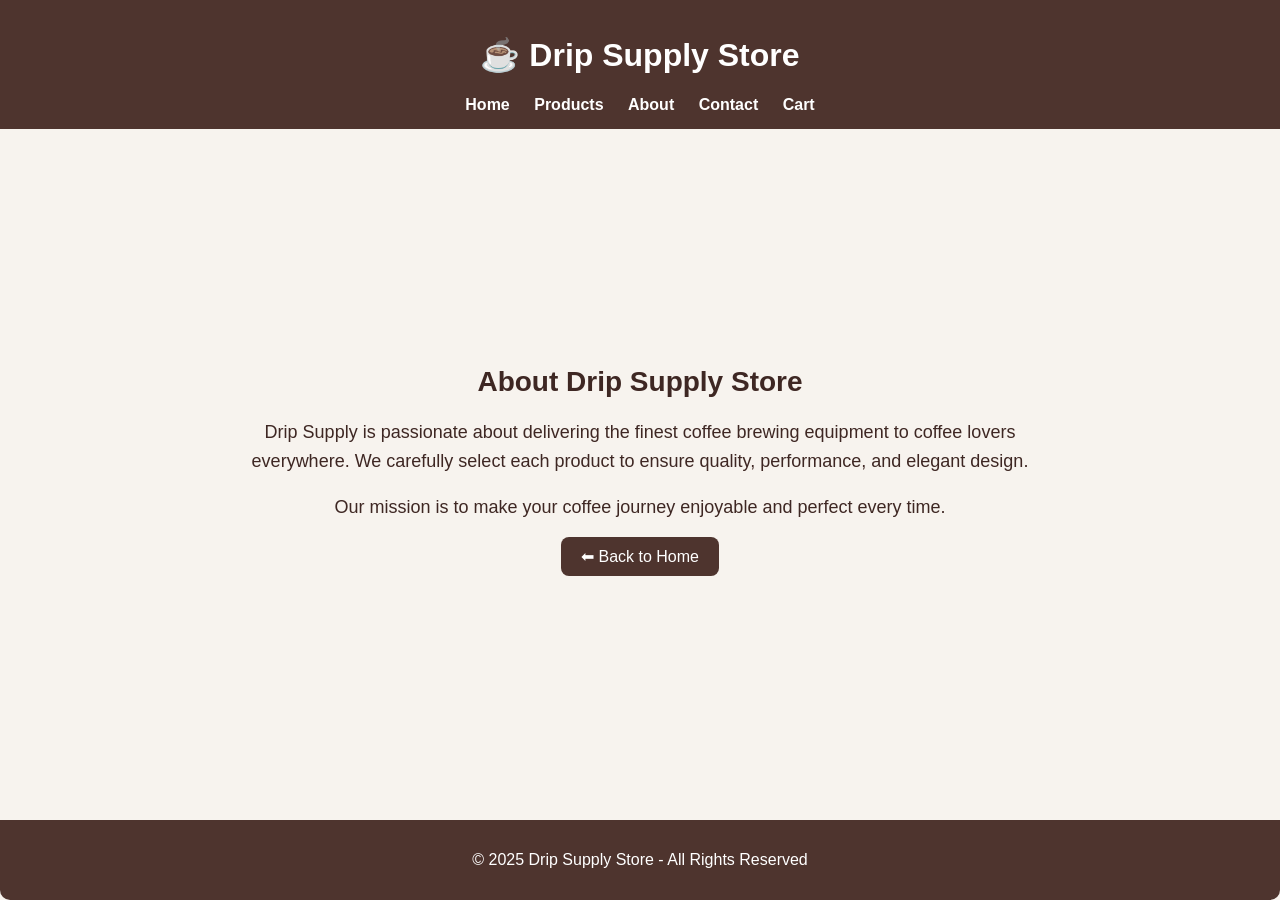
<file: html/about.html>
<!DOCTYPE html>
<html lang="en">
<head>
  <meta charset="UTF-8">
  <meta name="viewport" content="width=device-width, initial-scale=1.0">
  <title>About Us - Drip Supply Store</title>
  <link rel="stylesheet" href="../css/style.css">
</head>
<body>
  <script src="../Java/about.js"></script>
  <header>
    <h1>☕ Drip Supply Store</h1>
    <nav>
      <a href="../index.html">Home</a>
      <a href="products.html">Products</a>
      <a href="about.html">About</a>
      <a href="contact.html">Contact</a>
      <a href="cart.html">Cart</a>
    </nav>
  </header>
  <main class="about-section">
    <h2>About Drip Supply Store</h2>
    <p>
      Drip Supply is passionate about delivering the finest coffee brewing equipment
      to coffee lovers everywhere. We carefully select each product to ensure quality,
      performance, and elegant design.
    </p>
    <p>
      Our mission is to make your coffee journey enjoyable and perfect every time.
    </p>
    <a class="btn" href="../index.html">⬅ Back to Home</a>
  </main>
  <footer>
    <p>© 2025 Drip Supply Store - All Rights Reserved</p>
  </footer>
</body>
</html>
</file>
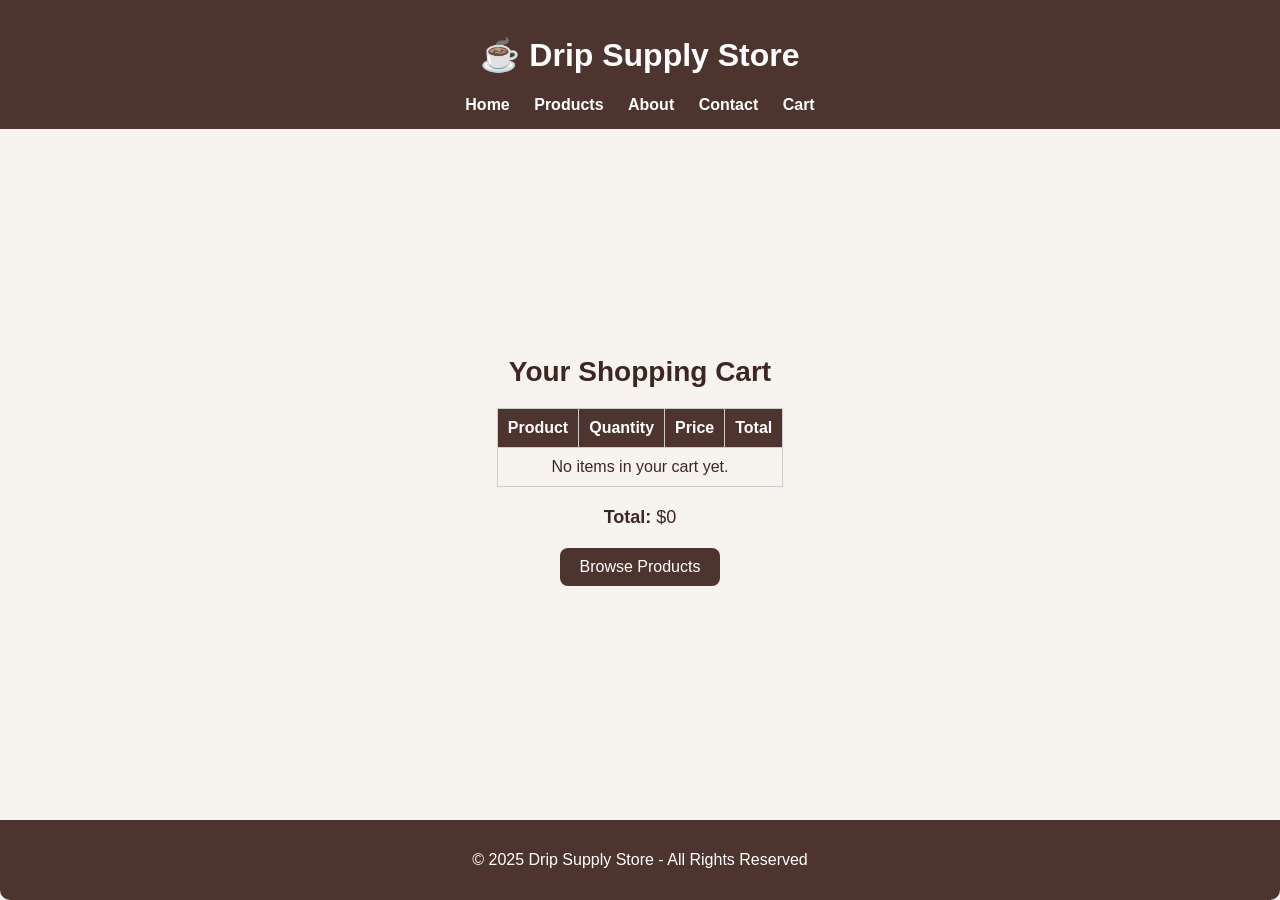
<file: html/cart.html>
<!DOCTYPE html>
<html lang="en">
<head>
  <meta charset="UTF-8">
  <meta name="viewport" content="width=device-width, initial-scale=1.0">
  <title>Your Cart - Drip Supply Store</title>
  <link rel="stylesheet" href="../css/style.css">
</head>
<body>
  <script src="../Java/cart.js"></script>
  <header>
    <h1>☕ Drip Supply Store</h1>
    <nav>
      <a href="../index.html">Home</a>
      <a href="products.html">Products</a>
      <a href="about.html">About</a>
      <a href="contact.html">Contact</a>
      <a href="cart.html">Cart</a>
    </nav>
  </header>
  <main class="cart-section">
    <h2>Your Shopping Cart</h2>

    <table class="cart-table">
      <thead>
        <tr>
          <th>Product</th>
          <th>Quantity</th>
          <th>Price</th>
          <th>Total</th>
        </tr>
      </thead>
      <tbody>
        <tr>
          <td colspan="4">No items in your cart yet.</td>
        </tr>
      </tbody>
    </table>

    <p class="cart-total"><strong>Total:</strong> $0</p>
    <a class="btn" href="products.html">Browse Products</a>
  </main>
  <footer>
    <p>© 2025 Drip Supply Store - All Rights Reserved</p>
  </footer>
</body>
</html>
</file>
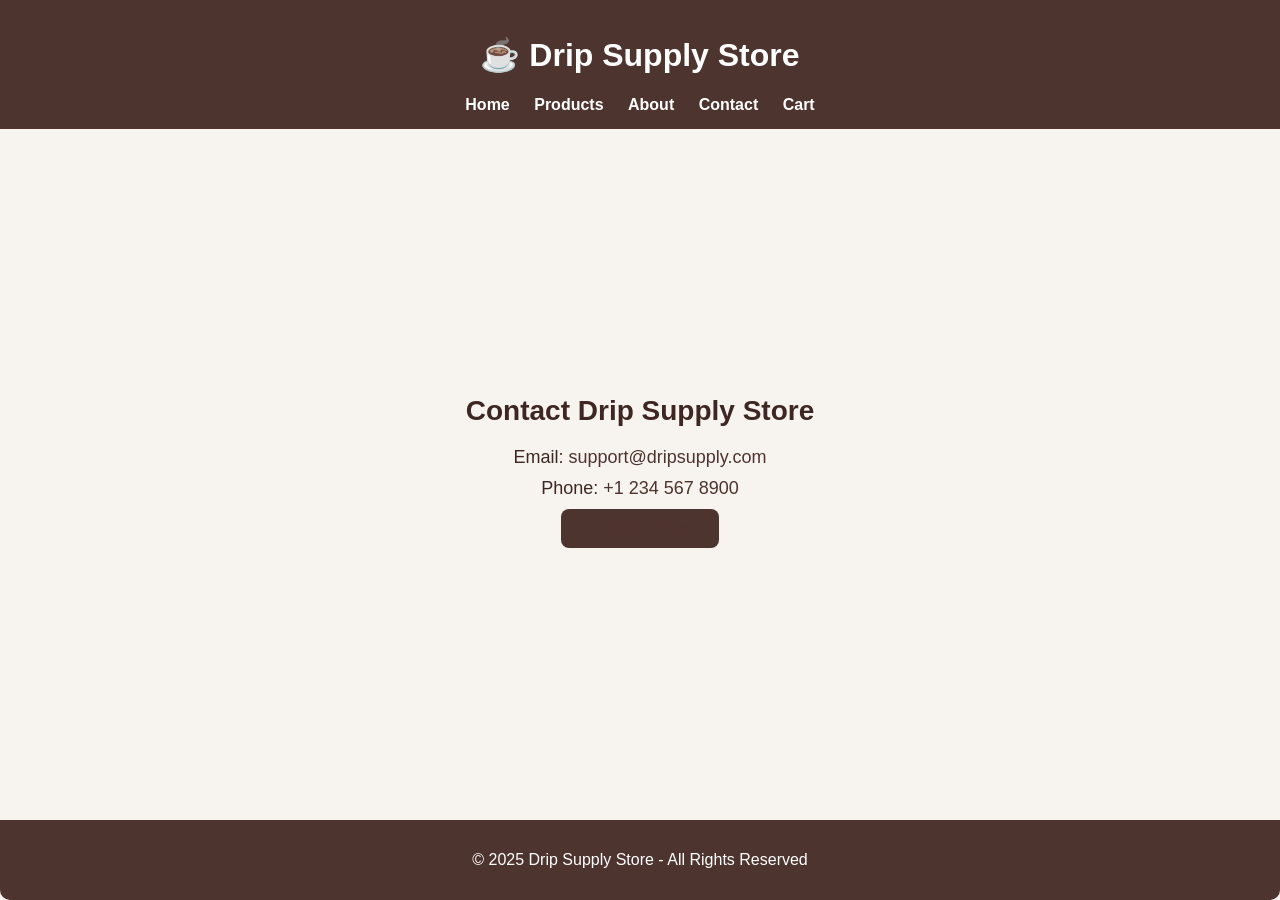
<file: html/contact.html>
<!DOCTYPE html>
<html lang="en">
<head>
  <meta charset="UTF-8">
  <meta name="viewport" content="width=device-width, initial-scale=1.0">
  <title>Contact Us - Drip Supply Store</title>
  <link rel="stylesheet" href="../css/style.css">
</head>
<body>
  <script src="../Java/contact.js"></script>
  <header>
    <h1>☕ Drip Supply Store</h1>
    <nav>
      <a href="../index.html">Home</a>
      <a href="products.html">Products</a>
      <a href="about.html">About</a>
      <a href="contact.html">Contact</a>
      <a href="cart.html">Cart</a>
    </nav>
  </header>
  <main class="contact-section">
    <h2>Contact Drip Supply Store</h2>
    <p>Email: <a href="mailto:support@dripsupply.com">support@dripsupply.com</a></p>
    <p>Phone: <a href="tel:+12345678900">+1 234 567 8900</a></p>
    <a class="btn" href="../index.html">⬅ Back to Home</a>
  </main>
  <footer>
    <p>© 2025 Drip Supply Store - All Rights Reserved</p>
  </footer>
</body>
</html>
</file>
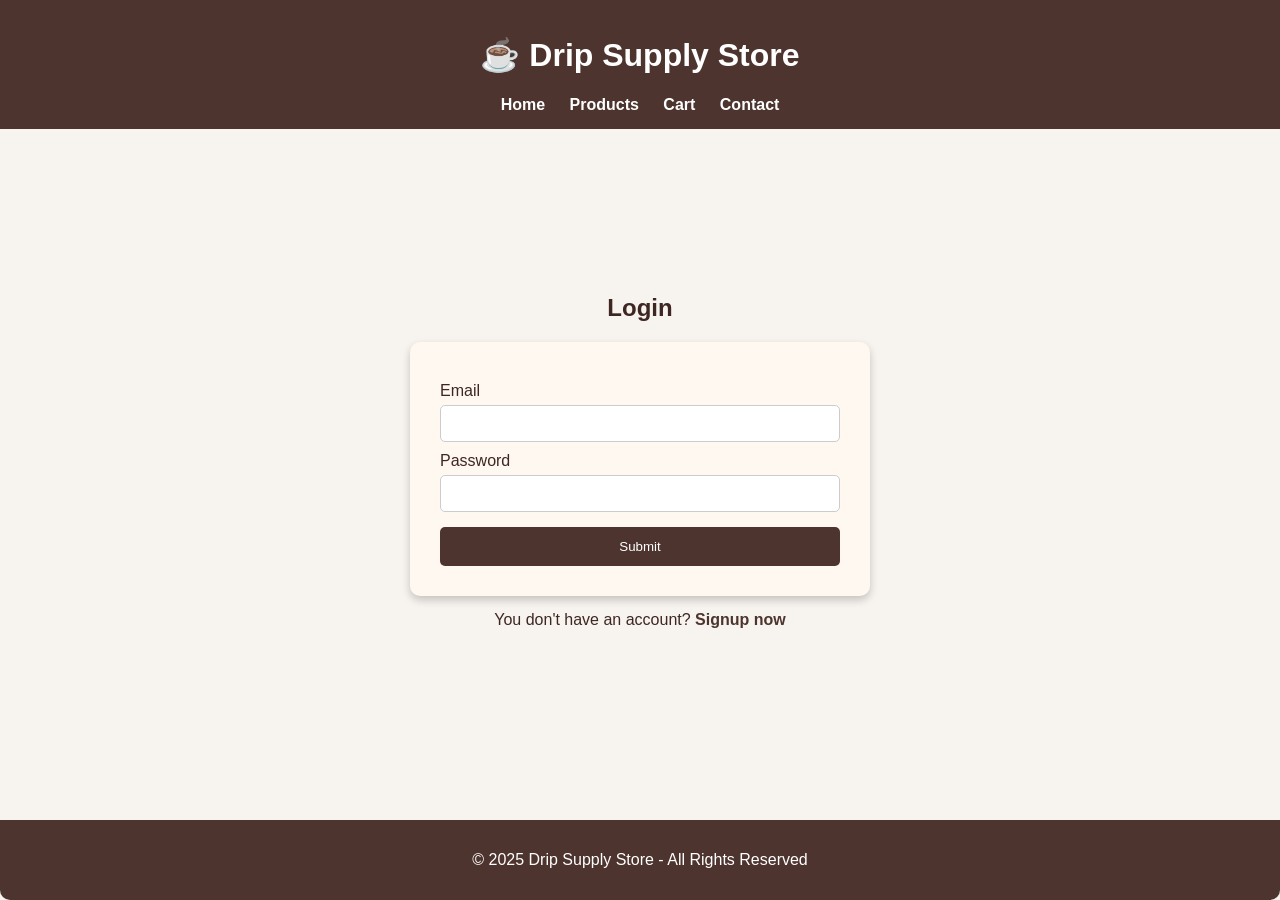
<file: html/login.html>
<!DOCTYPE html>
<html lang="en">
<head>
    <meta charset="UTF-8">
    <meta name="viewport" content="width=device-width, initial-scale=1.0">
    <title>Login - Drip Supply Store</title>
    <link rel="stylesheet" href="../css/style.css">
</head>
<body>
    <script src="../Java/final.js"></script>

    <header>
        <h1>☕ Drip Supply Store</h1>
        <nav>
            <a href="../index.html">Home</a>
            <a href="products.html">Products</a>
            <a href="cart.html">Cart</a>
            <a href="contact.html">Contact</a>
        </nav>
    </header>

    <main class="form-container">
        <h2>Login</h2>
        <form action="../index.html" class="auth-form">
            <label>Email</label>
            <input type="email" name="email" required>

            <label>Password</label>
            <input type="password" name="password" required>

            <button type="submit">Submit</button>
        </form>
        <p>You don't have an account? <a href="signup.html">Signup now</a></p>
    </main>

    <footer>
        <p>© 2025 Drip Supply Store - All Rights Reserved</p>
    </footer>
</body>
</html>
</file>
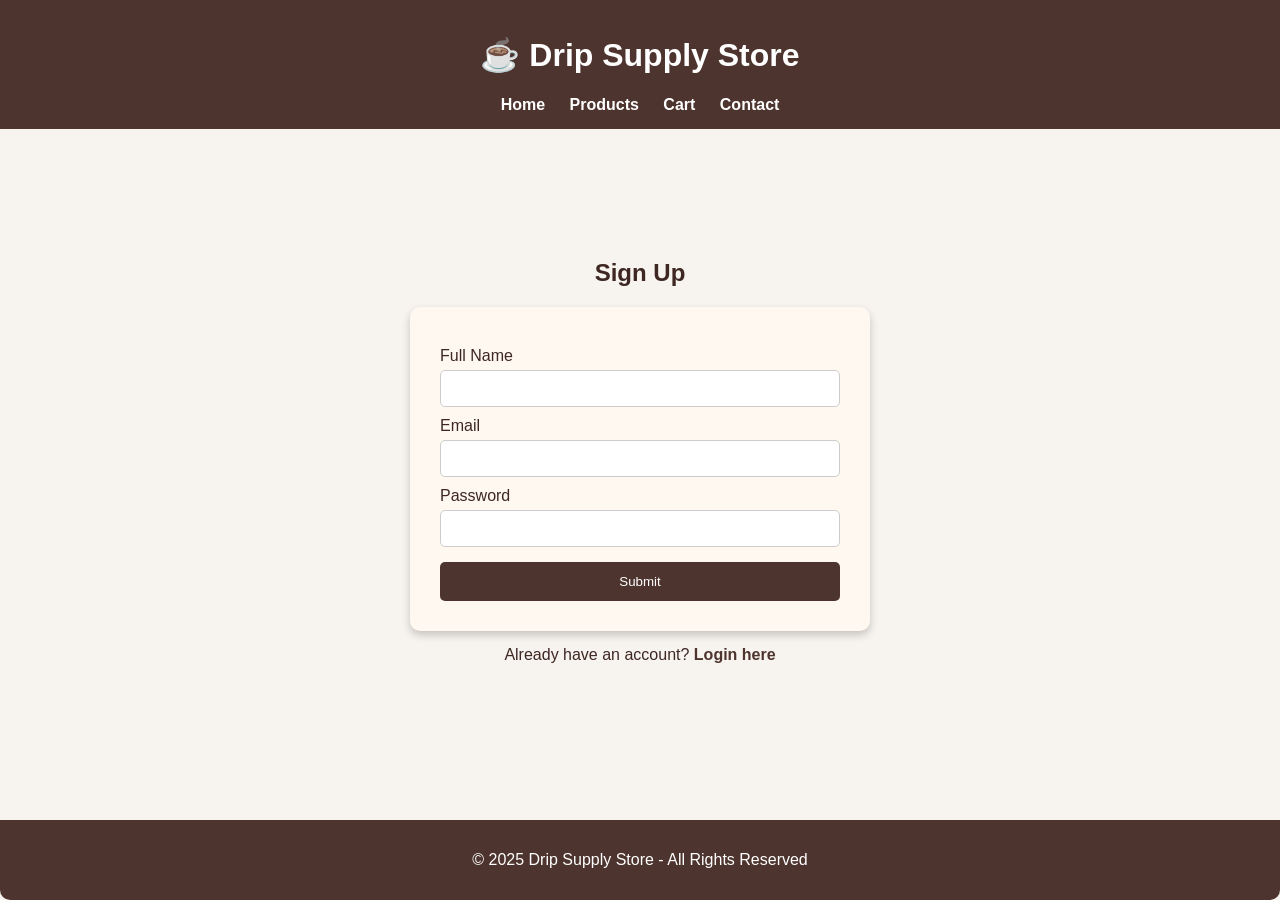
<file: html/signup.html>
<!DOCTYPE html>
<html lang="en">
<head>
    <meta charset="UTF-8">
    <meta name="viewport" content="width=device-width, initial-scale=1.0">
    <title>Sign Up - Drip Supply Store</title>
    <link rel="stylesheet" href="../css/style.css">
</head>
<body>
    <script src="../Java/sign.js"></script>

    <header>
        <h1>☕ Drip Supply Store</h1>
        <nav>
            <a href="../index.html">Home</a>
            <a href="products.html">Products</a>
            <a href="cart.html">Cart</a>
            <a href="contact.html">Contact</a>
        </nav>
    </header>

    <main class="form-container">
        <h2>Sign Up</h2>
        <form action="../index.html" class="auth-form">
            <label>Full Name</label>
            <input type="text" name="name" required>

            <label>Email</label>
            <input type="email" name="email" required>

            <label>Password</label>
            <input type="password" name="password" required>

            <button type="submit">Submit</button>
        </form>
        <p>Already have an account? <a href="login.html">Login here</a></p>
    </main>

    <footer>
        <p>© 2025 Drip Supply Store - All Rights Reserved</p>
    </footer>
</body>
</html>
</file>
<file: css/style.css>
body {
  background-color: #f7f3ee;
  color: #3e2723;
  font-family: "Tahoma", sans-serif;
  margin: 0;
  height: 100vh;
  display: flex;
  flex-direction: column;
}
header {
  background-color: #4e342e;
  color: #fff;
  text-align: center;
  padding: 15px;
  flex: 0 0 auto;
}

header nav {
  margin-top: 10px;
}

header nav a {
  color: #fff;
  text-decoration: none;
  margin: 0 10px;
  font-weight: bold;
}

header nav a:hover {
  color: #d7ccc8;
}

main.form-container {
  flex: 1 0 auto;
  display: flex;
  flex-direction: column;
  justify-content: center;
  align-items: center;
  padding: 20px;
  text-align: center;
}

main.form-container h2 {
  margin-bottom: 20px;
}
.auth-form {
  background-color: #fff8f0;
  padding: 30px;
  border-radius: 10px;
  box-shadow: 0 4px 8px rgba(0,0,0,0.2);
  width: 100%;
  max-width: 400px;
  display: flex;
  flex-direction: column;
  text-align: left;
}

.auth-form label {
  margin-top: 10px;
  margin-bottom: 5px;
}

.auth-form input {
  padding: 10px;
  border: 1px solid #ccc;
  border-radius: 5px;
}

.auth-form button {
  margin-top: 15px;
  padding: 12px;
  background-color: #4e342e;
  color: white;
  border: none;
  border-radius: 5px;
  cursor: pointer;
}

.auth-form button:hover {
  background-color: #6d4c41;
}

main.form-container p {
  margin-top: 15px;
}

main.form-container p a {
  color: #4e342e;
  text-decoration: none;
  font-weight: bold;
}

main.form-container p a:hover {
  color: #6d4c41;
}
footer {
  background-color: #4e342e;
  color: white;
  text-align: center;
  padding: 15px;
  flex: 0 0 auto;
}
@media (max-width: 600px) {
  header nav {
    display: flex;
    flex-direction: column;
  }

  header nav a {
    margin: 5px 0;
  }

  .auth-form {
    padding: 20px;
  }
}
body {
  background-color: #f7f3ee;
  color: #3e2723;
  font-family: "Tahoma", sans-serif;
  margin: 0;
  height: 100vh;
  display: flex;
  flex-direction: column;
}

header {
  background-color: #4e342e;
  color: #fff;
  text-align: center;
  padding: 15px;
  flex: 0 0 auto;
}

header nav {
  margin-top: 10px;
}

header nav a {
  color: #fff;
  text-decoration: none;
  margin: 0 10px;
  font-weight: bold;
}

header nav a:hover {
  color: #d7ccc8;
}
main.home-container {
  flex: 1 0 auto;
  display: flex;
  flex-direction: column;
  align-items: center;
  justify-content: center;
  padding: 20px;
  text-align: center;
}

main.home-container img {
  max-width: 50%;
  height: 50%;
  border-radius: 10px;
  box-shadow: 0 4px 8px rgba(0,0,0,0.2);
}

main.home-container p {
  margin-top: 20px;
  font-size: 1.2rem;
  font-weight: bold;
}

footer {
  background-color: #4e342e;
  color: white;
  text-align: center;
  padding: 15px;
  flex: 0 0 auto;
}

@media (max-width: 600px) {
  header nav {
    display: flex;
    flex-direction: column;
  }

  header nav a {
    margin: 5px 0;
  }

  main.home-container p {
    font-size: 1rem;
  }
}
.products-grid {
  display: flex;
  flex-wrap: wrap;
  gap: 20px;
  justify-content: center;
  margin: 20px;
}

.product {
  border: 1px solid #ddd;
  padding: 15px;
  border-radius: 10px;
  text-align: center;
  width: 180px;
  box-shadow: 0 2px 5px rgba(0,0,0,0.1);
  transition: transform 0.3s;
}

.product:hover {
  transform: scale(1.05);
}

.product img {
  border-radius: 8px;
}

.product button {
  margin-top: 10px;
  padding: 8px 12px;
  border: none;
  background-color: #6f4e37; /* لون قهوة */
  color: white;
  border-radius: 5px;
  cursor: pointer;
  transition: background 0.3s;
}

.product button:hover {
  background-color: #4b2e1a;
}

footer {
  background: #4e342e;
  color: white;
  text-align: center;
  padding: 15px;
  margin-top: 30px;
  border-radius: 0 0 10px 10px;
}
.about-section {
  padding: 40px;
  max-width: 800px;
  margin: auto;
  text-align: center;
}

.about-section h2 {
  font-size: 28px;
  margin-bottom: 20px;
}

.about-section p {
  font-size: 18px;
  line-height: 1.6;
  margin-bottom: 15px;
}
.btn {
  display: inline-block;
  background: #4e342e;
  color: white;
  padding: 10px 20px;
  border-radius: 8px;
  text-decoration: none;
  transition: background 0.3s ease;
}

.btn:hover {
  background: #6d4c41;
}
.contact-section {
  padding: 40px;
  max-width: 600px;
  margin: auto;
  text-align: center;
}

.contact-section h2 {
  font-size: 28px;
  margin-bottom: 20px;
}

.contact-section p {
  font-size: 18px;
  margin: 10px 0;
}

.contact-section a {
  color: #4e342e;
  text-decoration: none;
}

.contact-section a:hover {
  text-decoration: underline;
}
.cart-section {
  padding: 30px;
  max-width: 800px;
  margin: auto;
  text-align: center;
}

.cart-section h2 {
  font-size: 28px;
  margin-bottom: 20px;
}
.cart-table {
  width: 100%;
  border-collapse: collapse;
  margin-bottom: 20px;
}

.cart-table th, .cart-table td {
  border: 1px solid #ccc;
  padding: 10px;
  text-align: center;
}

.cart-table th {
  background-color: #4e342e;
  color: white;
}

.cart-total {
  font-size: 18px;
  margin-bottom: 20px;
}
.cart-section .btn {
  display: inline-block;
  background: #4e342e;
  color: white;
  padding: 10px 20px;
  border-radius: 8px;
  text-decoration: none;
  transition: background 0.3s ease;
}

.cart-section .btn:hover {
  background: #6d4c41;
}
</file>
